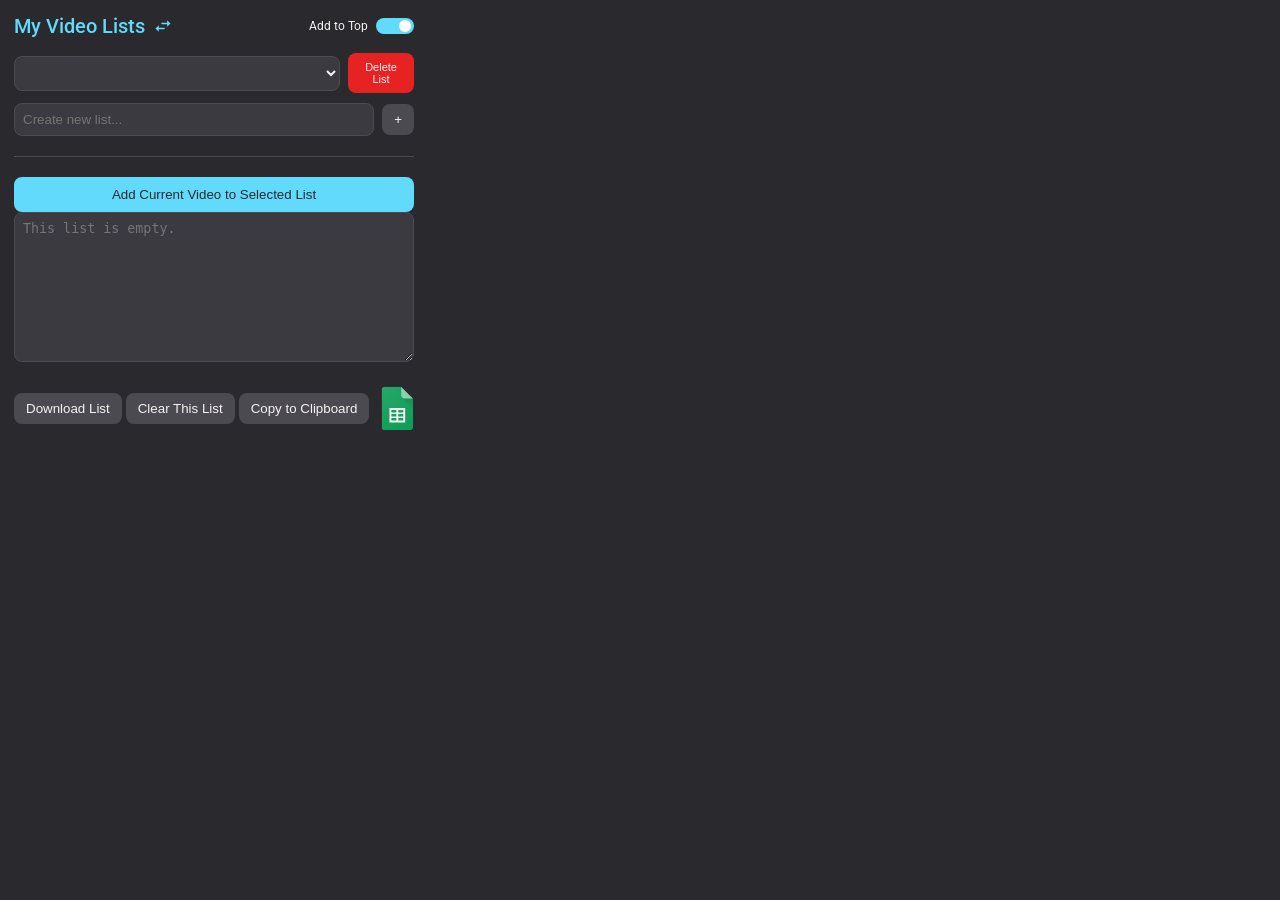
<file: popup.html>
<!DOCTYPE html>
<html>
<head>
  <meta charset="UTF-8">
  <title>YouTube Rightclick</title>
  <link rel="stylesheet" href="https://fonts.googleapis.com/css2?family=Roboto:wght@400;500;700&display=swap">
  <style>
    :root {
      --bg-color: #2a2a2e;
      --primary-color: #3a3a40;
      --secondary-color: #4a4a50;
      --text-color: #f7f2f2;
      --accent-color: #61dafb;
      --danger-color: #fa2121e8;
      --border-radius: 8px;
    }

    .title-container {
      display: flex;
      justify-content: space-between;
      align-items: center;
      margin-bottom: 15px;
    }

    .title-wrapper {
      display: flex;
      align-items: center;
      gap: 8px;
    }

    #modeSwitchIcon {
      cursor: pointer;
      display: flex;
      align-items: center;
      color: var(--accent-color);
      transition: transform 0.2s ease-in-out, color 0.2s ease-in-out;
    }

    #modeSwitchIcon:hover {
      transform: scale(1.1);
      color: #88e2fb;
    }

    #modeSwitchIcon svg {
      fill: currentColor;
    }

    .toggle-switch {
      position: relative;
      display: inline-block;
      width: 38px;
      height: 16px;
    }

    .toggle-switch input {
      opacity: 0;
      width: 0;
      height: 0;
    }

    .slider {
      position: absolute;
      cursor: pointer;
      top: 0;
      left: 0;
      right: 0;
      bottom: 0;
      background-color: #ccc;
      transition: .4s;
      border-radius: 16px;
    }

    .slider:before {
      position: absolute;
      content: "";
      height: 12px;
      width: 12px;
      left: 3px;
      bottom: 2px;
      background-color: white;
      transition: .4s;
      border-radius: 50%;
    }

    input:checked + .slider {
      background-color: var(--accent-color);
    }

    input:checked + .slider:before {
      transform: translateX(20px);
    }

    .slider-text {
      position: absolute;
      right: 55px; /* Position text to the left of the switch */
      top: 50%;
      transform: translateY(-50%);
      font-size: 12px;
      color: var(--text-color);
      pointer-events: none; /* Make text non-interactive */
    }

    body {
      width: 400px;
      font-family: 'Roboto', sans-serif;
      padding: 6px;
      background-color: var(--bg-color);
      color: var(--text-color);
    }

    h1 {
      font-size: 20px;
      font-weight: 500;
      margin: 0; /* Adjusted margin */
      color: var(--accent-color);
      /* text-align is no longer needed due to flex */
      cursor: pointer;
      user-select: none;
      transition: color 0.2s ease-in-out;
    }

    h1:hover {
      color: #88e2fb;
      text-decoration: underline;
    }

    select, input[type="text"] {
      background-color: var(--primary-color);
      color: var(--text-color);
      border: 1px solid var(--secondary-color);
      padding: 8px;
      border-radius: var(--border-radius);
      width: 100%;
      box-sizing: border-box;
      transition: all 0.2s ease-in-out;
    }

    select:focus, input[type="text"]:focus {
      outline: none;
      border-color: var(--accent-color);
      box-shadow: 0 0 5px rgba(97, 218, 251, 0.5);
    }

    textarea {
      width: 100%;
      height: 150px;
      margin-bottom: 10px;
      box-sizing: border-box;
      background-color: var(--primary-color);
      color: var(--text-color);
      border: 1px solid var(--secondary-color);
      border-radius: var(--border-radius);
      padding: 8px;
      resize: vertical;
    }

    button {
      width: auto;
      padding: 8px 12px;
      cursor: pointer;
      border: none;
      background-color: var(--secondary-color);
      color: var(--text-color);
      border-radius: var(--border-radius);
      transition: all 0.2s ease-in-out;
    }

    button:hover {
      background-color: #5a5a60;
    }

    button:disabled {
      cursor: not-allowed;
      background-color: var(--primary-color);
      color: #ffffff;
    }

    #addCurrentVideoButton {
      background-color: var(--accent-color);
      color: var(--bg-color);
      font-weight: 500;
      width: 100%;
      padding: 10px;
    }

    #addCurrentVideoButton:hover {
      background-color: #40c3e0;
    }

    .list-management, .new-list-form {
      display: flex;
      align-items: center;
      gap: 8px;
      margin-bottom: 10px;
    }

    .list-management select, .new-list-form input {
      flex-grow: 1;
    }

    hr {
      border: none;
      height: 1px;
      background-color: var(--secondary-color);
      margin: 20px 0;
    }

    .bottom-actions {
      display: flex;
      justify-content: space-between;
      align-items: center;
      margin-top: 10px;
    }

    #sheetsLink {
      display: inline-block;
      width: 33px;
      height: 44px;
      transition: transform 0.2s ease-in-out;
    }

    #sheetsLink:hover {
      transform: scale(1.1);
    }

    #sheetsLink img {
      width: 100%;
      height: auto;
    }

    #deleteListButton {
      background-color: var(--danger-color);
      font-size: 11px;
    }

    #deleteListButton:hover {
      background-color: #e05252;
    }

    .context-menu {
      display: none;
      position: absolute;
      background-color: var(--secondary-color);
      border: 1px solid var(--primary-color);
      box-shadow: 0 2px 5px rgba(0,0,0,0.2);
      padding: 5px 0;
      z-index: 100;
      border-radius: var(--border-radius);
    }

    .context-menu button {
      background: none;
      border: none;
      color: var(--text-color);
      display: flex; /* Make it a flex container */
      align-items: center; /* Vertically center content */                                 justify-content: space-between; /* Push items to ends */
      padding: 4px 10px;      
      gap: 10px; /* Add space between items */
      /*text-align: left; - Remove this as flex handles alignment */
      width: 100%;
      font-size: 12px;
      line-height: 1;
    }

    .context-menu button:hover {
      background-color: var(--primary-color);
    }
  </style>
</head>
<body>
  <div class="title-container">
    <div class="title-wrapper">
      <h1 id="mainTitle">My Video Lists</h1>
      <span id="modeSwitchIcon" title="Switch Mode">
        <svg xmlns="http://www.w3.org/2000/svg" viewBox="0 0 24 24" width="20" height="20">
          <path d="M6.99 11L3 15l3.99 4v-3H14v-2H6.99v-3zM21 9l-3.99-4v3H10v2h7.01v3L21 9z"/>
        </svg>
      </span>
    </div>
    <div style="display: flex; align-items: center; gap: 8px;">
      <span id="toggleLabel" style="font-size: 12px; color: var(--text-color);">Add to Top</span>
      <label class="toggle-switch">
        <input type="checkbox" id="addPositionToggle" checked>
        <span class="slider"></span>
      </label>
    </div>
  </div>

  <div class="list-management">
    <select id="listSelector"></select>
    <button id="deleteListButton" title="Delete selected list">Delete List</button>
  </div>

  <div class="new-list-form">
    <input type="text" id="newListName" placeholder="Create new list...">
    <button id="addListButton">+</button>
  </div>

  <hr>

  <button id="addCurrentVideoButton" disabled>Add Current Video to Selected List</button>

  <textarea id="videoOutput" readonly placeholder="This list is empty."></textarea>

  <div id="contextMenu" class="context-menu">
    <button id="menuGoToButton"><span>Go to Video</span></button>
    <button id="menuEditButton"><span>Edit</span></button>
    <button id="menuCopyButton"><span>Copy</span></button>
    <button id="menuDeleteButton"><span>Delete</span></button>
    <button id="menuMoveUpButton"><span>Move Up</span><span class="arrow">🡩</span></button>
    <button id="menuMoveDownButton"><span>Move Down</span><span class="arrow">🡫</span></button>
  </div>

  <div class="bottom-actions">
    <div>
      <button id="downloadButton">Download List</button>
      <button id="clearButton">Clear This List</button>
      <button id="copyButton">Copy to Clipboard</button>
    </div>
    <a href="https://sheets.google.com" target="_blank" id="sheetsLink" title="Open Google Sheets">
      <img src="images/google-sheets.svg" alt="Open Google Sheets">
    </a>
  </div>

  <script src="popup.js"></script>
</body>
</html>
</file>
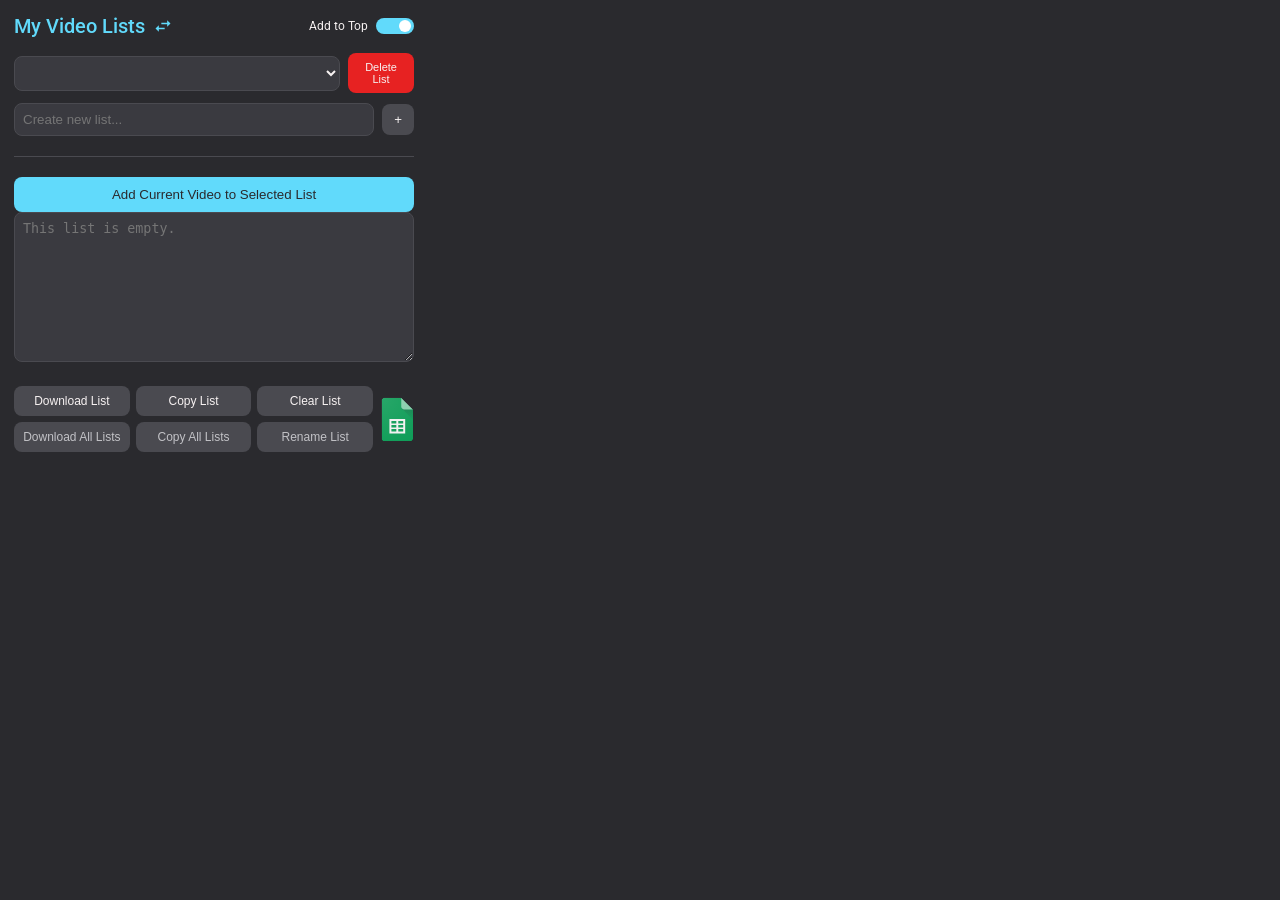
<file: youtube-rightclick/popup.html>
<!DOCTYPE html>
<html>
<head>
  <meta charset="UTF-8">
  <title>YouTube Rightclick</title>
  <link rel="stylesheet" href="https://fonts.googleapis.com/css2?family=Roboto:wght@400;500;700&display=swap">
  <style>
    :root {
      --bg-color: #2a2a2e;
      --primary-color: #3a3a40;
      --secondary-color: #4a4a50;
      --text-color: #f7f2f2;
      --accent-color: #61dafb;
      --danger-color: #fa2121e8;
      --border-radius: 8px;
    }

    .title-container {
      display: flex;
      justify-content: space-between;
      align-items: center;
      margin-bottom: 15px;
    }

    .title-wrapper {
      display: flex;
      align-items: center;
      gap: 8px;
    }

    #modeSwitchIcon {
      cursor: pointer;
      display: flex;
      align-items: center;
      color: var(--accent-color);
      transition: transform 0.2s ease-in-out, color 0.2s ease-in-out;
    }

    #modeSwitchIcon:hover {
      transform: scale(1.1);
      color: #88e2fb;
    }

    #modeSwitchIcon svg {
      fill: currentColor;
    }

    .toggle-switch {
      position: relative;
      display: inline-block;
      width: 38px;
      height: 16px;
    }

    .toggle-switch input {
      opacity: 0;
      width: 0;
      height: 0;
    }

    .slider {
      position: absolute;
      cursor: pointer;
      top: 0;
      left: 0;
      right: 0;
      bottom: 0;
      background-color: #ccc;
      transition: .4s;
      border-radius: 16px;
    }

    .slider:before {
      position: absolute;
      content: "";
      height: 12px;
      width: 12px;
      left: 3px;
      bottom: 2px;
      background-color: white;
      transition: .4s;
      border-radius: 50%;
    }

    input:checked + .slider {
      background-color: var(--accent-color);
    }

    input:checked + .slider:before {
      transform: translateX(20px);
    }

    .slider-text {
      position: absolute;
      right: 55px; /* Position text to the left of the switch */
      top: 50%;
      transform: translateY(-50%);
      font-size: 12px;
      color: var(--text-color);
      pointer-events: none; /* Make text non-interactive */
    }

    body {
      width: 400px;
      font-family: 'Roboto', sans-serif;
      padding: 6px;
      background-color: var(--bg-color);
      color: var(--text-color);
    }

    h1 {
      font-size: 20px;
      font-weight: 500;
      margin: 0; /* Adjusted margin */
      color: var(--accent-color);
      /* text-align is no longer needed due to flex */
      cursor: pointer;
      user-select: none;
      transition: color 0.2s ease-in-out;
    }

    h1:hover {
      color: #88e2fb;
      text-decoration: underline;
    }

    select, input[type="text"] {
      background-color: var(--primary-color);
      color: var(--text-color);
      border: 1px solid var(--secondary-color);
      padding: 8px;
      border-radius: var(--border-radius);
      width: 100%;
      box-sizing: border-box;
      transition: all 0.2s ease-in-out;
    }

    select:focus, input[type="text"]:focus {
      outline: none;
      border-color: var(--accent-color);
      box-shadow: 0 0 5px rgba(97, 218, 251, 0.5);
    }

    textarea {
      width: 100%;
      height: 150px;
      margin-bottom: 10px;
      box-sizing: border-box;
      background-color: var(--primary-color);
      color: var(--text-color);
      border: 1px solid var(--secondary-color);
      border-radius: var(--border-radius);
      padding: 8px;
      resize: vertical;
    }

    button {
      width: auto;
      padding: 8px 12px;
      cursor: pointer;
      border: none;
      background-color: var(--secondary-color);
      color: var(--text-color);
      border-radius: var(--border-radius);
      transition: all 0.2s ease-in-out;
    }

    button:hover {
      background-color: #5a5a60;
    }

    button:disabled {
      cursor: not-allowed;
      background-color: var(--primary-color);
      color: #ffffff;
    }

    #addCurrentVideoButton {
      background-color: var(--accent-color);
      color: var(--bg-color);
      font-weight: 500;
      width: 100%;
      padding: 10px;
    }

    #addCurrentVideoButton:hover {
      background-color: #40c3e0;
    }

    .list-management, .new-list-form {
      display: flex;
      align-items: center;
      gap: 8px;
      margin-bottom: 10px;
    }

    .list-management select, .new-list-form input {
      flex-grow: 1;
    }

    hr {
      border: none;
      height: 1px;
      background-color: var(--secondary-color);
      margin: 20px 0;
    }

    .bottom-actions {
      display: flex;
      justify-content: space-between;
      align-items: center;
      gap: 8px;
      margin-top: 10px;
    }

    .export-actions {
      display: grid;
      flex: 1;
      min-width: 0;
      grid-template-columns: repeat(3, minmax(0, 1fr));
      gap: 6px;
    }

    .export-actions button {
      padding: 8px 4px;
      font-size: 12px;
    }

    .export-actions button:disabled {
      background-color: var(--secondary-color);
      color: #c2c2c6;
    }

    #sheetsLink {
      display: inline-block;
      flex-shrink: 0;
      width: 33px;
      height: 44px;
      transition: transform 0.2s ease-in-out;
    }

    #sheetsLink:hover {
      transform: scale(1.1);
    }

    #sheetsLink img {
      width: 100%;
      height: auto;
    }

    #deleteListButton {
      background-color: var(--danger-color);
      font-size: 11px;
    }

    #deleteListButton:hover {
      background-color: #e05252;
    }

    .context-menu {
      display: none;
      position: absolute;
      background-color: var(--secondary-color);
      border: 1px solid var(--primary-color);
      box-shadow: 0 2px 5px rgba(0,0,0,0.2);
      padding: 5px 0;
      z-index: 100;
      border-radius: var(--border-radius);
    }

    .context-menu button {
      background: none;
      border: none;
      color: var(--text-color);
      display: flex; /* Make it a flex container */
      align-items: center; /* Vertically center content */                                 justify-content: space-between; /* Push items to ends */
      padding: 4px 10px;      
      gap: 10px; /* Add space between items */
      /*text-align: left; - Remove this as flex handles alignment */
      width: 100%;
      font-size: 12px;
      line-height: 1;
    }

    .context-menu button:hover {
      background-color: var(--primary-color);
    }
  </style>
</head>
<body>
  <div class="title-container">
    <div class="title-wrapper">
      <h1 id="mainTitle">My Video Lists</h1>
      <span id="modeSwitchIcon" title="Switch Mode">
        <svg xmlns="http://www.w3.org/2000/svg" viewBox="0 0 24 24" width="20" height="20">
          <path d="M6.99 11L3 15l3.99 4v-3H14v-2H6.99v-3zM21 9l-3.99-4v3H10v2h7.01v3L21 9z"/>
        </svg>
      </span>
    </div>
    <div style="display: flex; align-items: center; gap: 8px;">
      <span id="toggleLabel" style="font-size: 12px; color: var(--text-color);">Add to Top</span>
      <label class="toggle-switch">
        <input type="checkbox" id="addPositionToggle" checked>
        <span class="slider"></span>
      </label>
    </div>
  </div>

  <div class="list-management">
    <select id="listSelector"></select>
    <button id="deleteListButton" title="Delete selected list">Delete List</button>
  </div>

  <div class="new-list-form">
    <input type="text" id="newListName" placeholder="Create new list...">
    <button id="addListButton">+</button>
  </div>

  <hr>

  <button id="addCurrentVideoButton" disabled>Add Current Video to Selected List</button>

  <textarea id="videoOutput" readonly placeholder="This list is empty."></textarea>

  <div id="contextMenu" class="context-menu">
    <button id="menuGoToButton"><span>Go to Video</span></button>
    <button id="menuEditButton"><span>Edit</span></button>
    <button id="menuCopyButton"><span>Copy</span></button>
    <button id="menuDeleteButton"><span>Delete</span></button>
    <button id="menuMoveUpButton"><span>Move Up</span><span class="arrow">alt+🡩</span></button>
    <button id="menuMoveDownButton"><span>Move Down</span><span class="arrow">alt+🡫</span></button>
  </div>

  <div id="listContextMenu" class="context-menu">
    <button id="menuRenameButton"><span>Rename List</span></button>
  </div>

  <div class="bottom-actions">
    <div class="export-actions">
      <button id="downloadButton">Download List</button>
      <button id="copyButton">Copy List</button>
      <button id="clearButton">Clear List</button>
      <button id="downloadAllListsButton" disabled title="Download all video and channel lists as one spreadsheet table">Download All Lists</button>
      <button id="copyAllListsButton" disabled title="Copy all video and channel lists as one spreadsheet table">Copy All Lists</button>
      <button id="renameListButton" disabled title="Rename selected list">Rename List</button>
    </div>
    <a href="https://sheets.google.com" target="_blank" id="sheetsLink" title="Open Google Sheets">
      <img src="images/google-sheets.svg" alt="Open Google Sheets">
    </a>
  </div>

  <script src="popup.js"></script>
</body>
</html>
</file>
